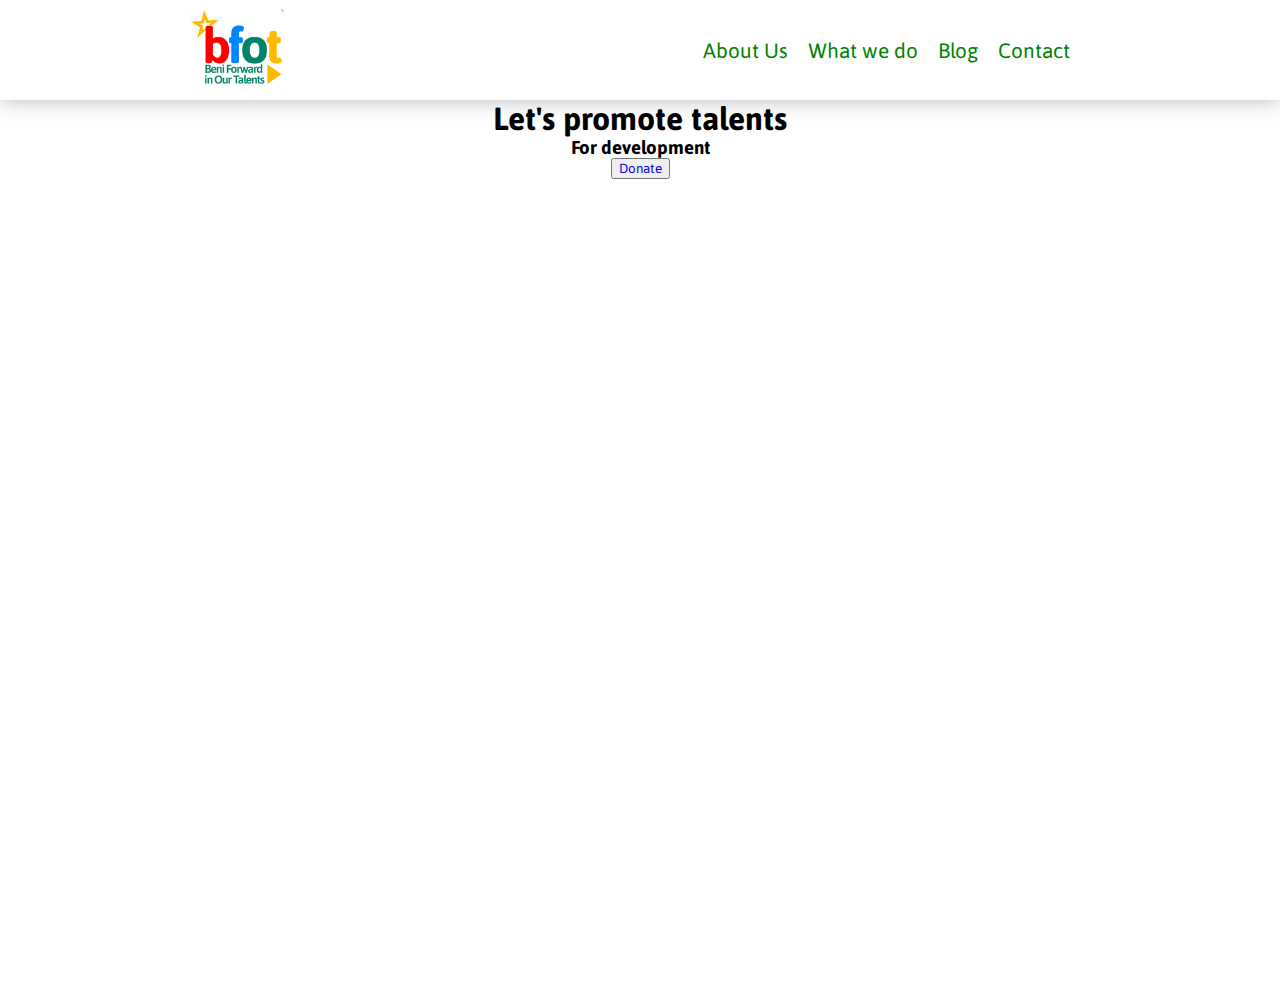
<file: index.html>
<!DOCTYPE html>
<html lang="en">
<head>
    <meta charset="UTF-8">
    <meta http-equiv="X-UA-Compatible" content="IE=edge">
    <meta name="viewport" content="width=device-width, initial-scale=1.0">
    <link rel="stylesheet" href="style.css">
    <title>BFOT | Beni Forward in Our Talents</title>
</head>
<body>
    <div class="container">
        <header>
            <a href="index.html" class="logo"><img src="./img/bfotlogo.png" class="logobfot" alt="logo bfot"></a>          
            <nav class="nav-items">
                <ul>
                  <li><a href="index.html">About Us</a></li>
                  <li><a href="whatwedo.html">What we do</a></li>
                  <li><a href="blog.html">Blog</a></li>
                  <li><a href="contact.html">Contact</a></li>
                </ul>
              </nav>
        </header>
        <div class="main-page">
            <div class="bfotslogan">
                <h1>Let's promote talents</h1>
                <h3>For development</h3>
                <button ><a href="#">Donate</a></button>
            </div>
        </div>
        <footer class="footer-widget">
        </footer>
    </div>    
</body>
</html>
</file>
<file: style.css>
@font-face {
    font-family: asap;
    src: url("Asap-VariableFont_wght.ttf");
  }
*{
    font-family: asap;
    margin: 0;
    list-style: none;
    text-decoration: none;
}
body{

}
a{
    text-decoration: none;
  }
header {
    color : white;
    display: flex;
    flex-wrap: wrap;
    justify-content: space-around;
    align-items: center;
    background-color: #ffffff;
    box-shadow: 0px 0px 20px rgba(77, 77, 77, 0.4);
    height: 100px;
    overflow: hidden;
}
.logobfot{
    width: auto;
    height: 80px;
}
.nav-items ul{
    display: flex;
}
.nav-items ul li{
    margin-right: 20px;
    font-size:1.3em;
    font-family: asap;
}
.nav-items ul li a{
    color: green;
}
.nav-items ul li a:hover{
    color: rgb(0, 48, 241);
    font-family: 'Franklin Gothic Medium', 'Arial Narrow', Arial, sans-serif;
}
.nav-items ul li a:active{
    color: rgb(255, 0, 0);
    font-family: 'Franklin Gothic Medium', 'Arial Narrow', Arial, sans-serif;
}

/*----MEDIA QUERIES-----*/

@media screen and (max-width:912px) {
.header .logo{
        position: absolute;
        top: 5px;
        left: 20px;
        }
}
.main-page{
    background-image: src("");
}
.bfotslogan{
    text-align: center;
    width: 100%;
    height: 100vh;
    align-items: center;
    background-image: src("./img/IMG_0640.HEIC");
}
</file>
